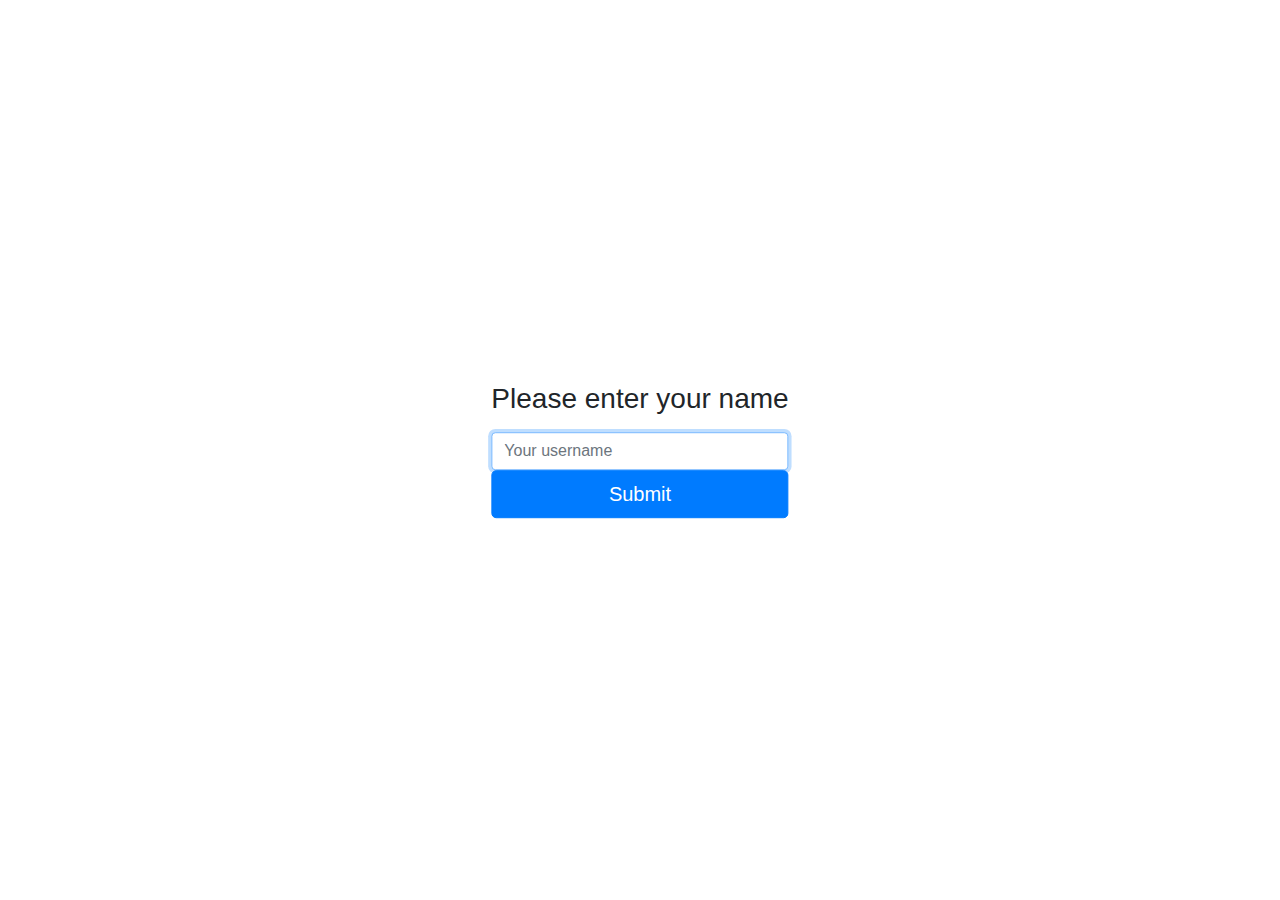
<file: 2020_Giugno/web/index.html>
<!DOCTYPE html>
<!--
To change this license header, choose License Headers in Project Properties.
To change this template file, choose Tools | Templates
and open the template in the editor.
-->
<html>
    <head>
        <title>Minesweeper</title>
        <meta charset="UTF-8">
        <meta name="viewport" content="width=device-width, initial-scale=1.0">

        <link rel="stylesheet" href="index.css">
        
        <link rel="stylesheet" href="https://maxcdn.bootstrapcdn.com/bootstrap/4.5.0/css/bootstrap.min.css">
        <script src="https://ajax.googleapis.com/ajax/libs/jquery/3.5.1/jquery.min.js"></script>
        <script src="https://maxcdn.bootstrapcdn.com/bootstrap/4.5.0/js/bootstrap.min.js"></script>
    </head>
    <body class="text-center">
        <form class="form-signin center" method="POST" action="/Giugno/createGame">
            <h1 class="h3 mb-3 font-weight-normal">Please enter your name</h1>
            <input type="text" class="form-control formInput" placeholder="Your username" name="username" required autofocus>
            <button class="btn btn-lg btn-primary btn-block" type="submit">Submit</button>
        </form>
    </body>
</html>
</file>
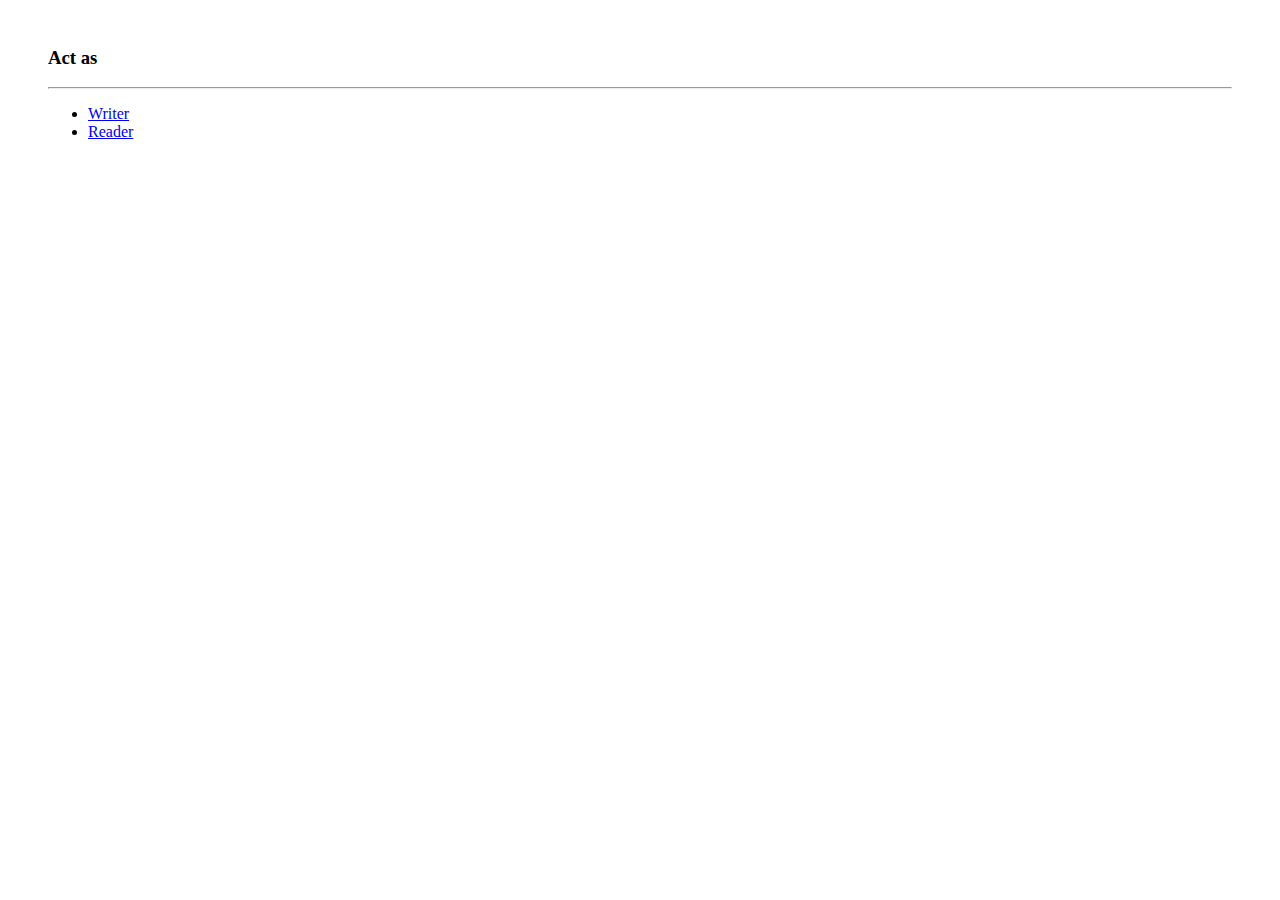
<file: Luglio/web/index.html>
<!DOCTYPE html>
<!--
To change this license header, choose License Headers in Project Properties.
To change this template file, choose Tools | Templates
and open the template in the editor.
-->
<html>
    <head>
        <title>Controller</title>
        <meta charset="UTF-8">
        <meta name="viewport" content="width=device-width, initial-scale=1.0">
        
        <link rel="stylesheet" href="main.css">        
        <link rel="stylesheet" type="text/css" href="https://latemar.science.unitn.it/esameWeb/Libraries/bootstrap.min.4.5.0.css">
        <script src="https://latemar.science.unitn.it/esameWeb/Libraries/jquery.min.3.4.1.js"></script>
        <script src="https://latemar.science.unitn.it/esameWeb/Libraries/popper.min.1.16.0.js"></script>
        <script src="https://latemar.science.unitn.it/esameWeb/Libraries/bootstrap.min.4.5.0.js"></script>
    </head>
    <body>
        <div class="main-container">
            <h3>Act as</h3>
            <hr>
            <ul>
                <li><a href="writer.html">Writer</a></li>
                <li><a href="Viewer">Reader</a></li>
            </ul>
        </div>
    </body>
</html>
</file>
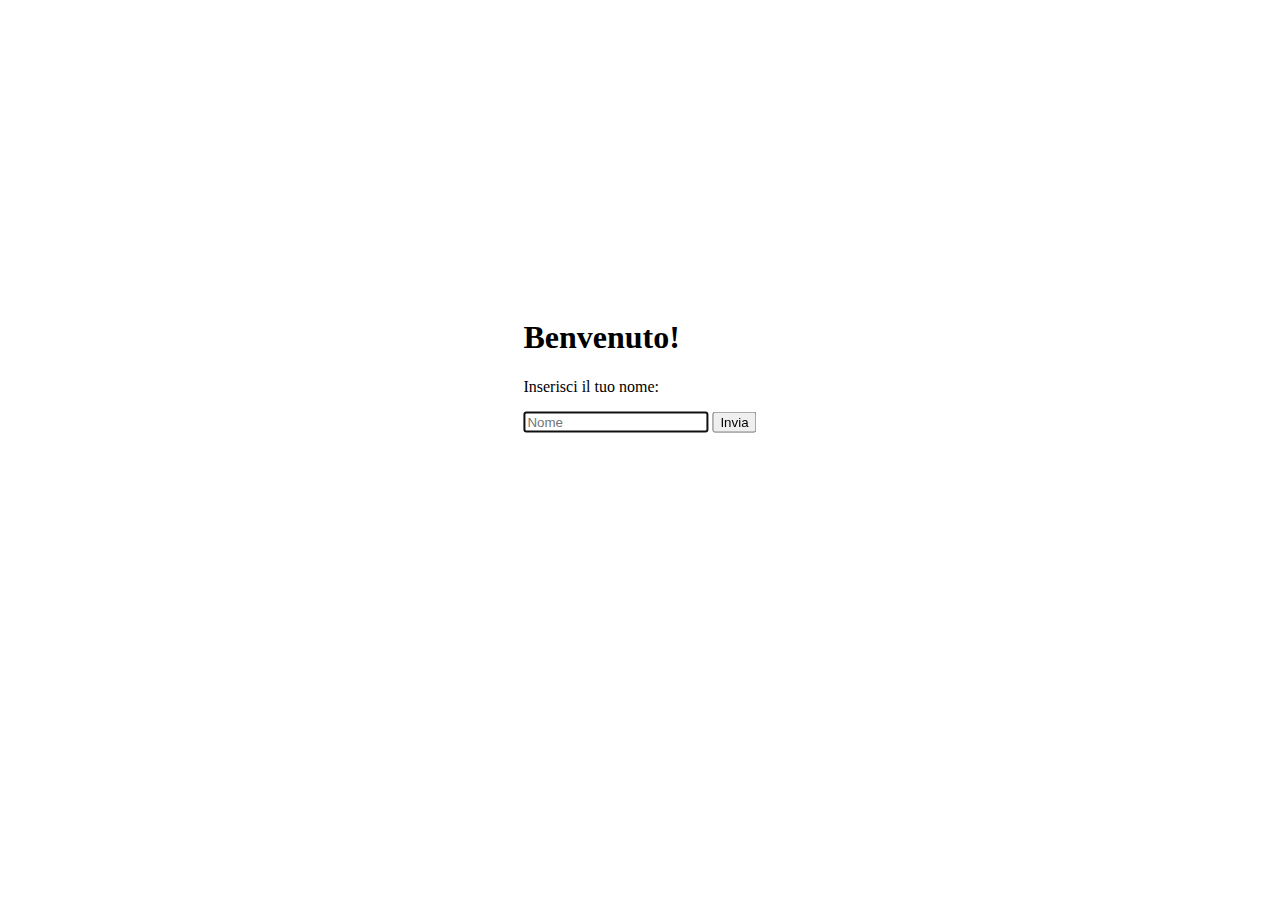
<file: Settembre/web/index.html>
<!DOCTYPE html>
<!--
To change this license header, choose License Headers in Project Properties.
To change this template file, choose Tools | Templates
and open the template in the editor.
-->
<html>
    <head>
        <title>Welcome</title>
        <meta charset="UTF-8">
        <meta name="viewport" content="width=device-width, initial-scale=1.0">
        
        <link rel="stylesheet" href="index.css">
        <link rel="stylesheet" href="https://latemar.science.unitn.it/esameWeb/Libraries/bootstrap.min.4.5.0.css">
        
        <script src="https://latemar.science.unitn.it/esameWeb/Libraries/bootstrap.min.4.5.0.js"></script>
        <script src="https://latemar.science.unitn.it/esameWeb/Libraries/jquery.min.3.4.1.js"></script>
        <script src="https://latemar.science.unitn.it/esameWeb/Libraries/popper.min.1.16.0.js"></script>
        
    </head>
    <body>
        <div class="main-container center">
            <h1>Benvenuto!</h1>
            <p>Inserisci il tuo nome:</p>
            <form action="setUser" method="POST" class="form-signin">
                <input class="form-control" placeholder="Nome" name="name" required autofocus>
                <button class="btn btn-primary btn-block">Invia</button>
            </form>
        </div>
    </body>
</html>
</file>
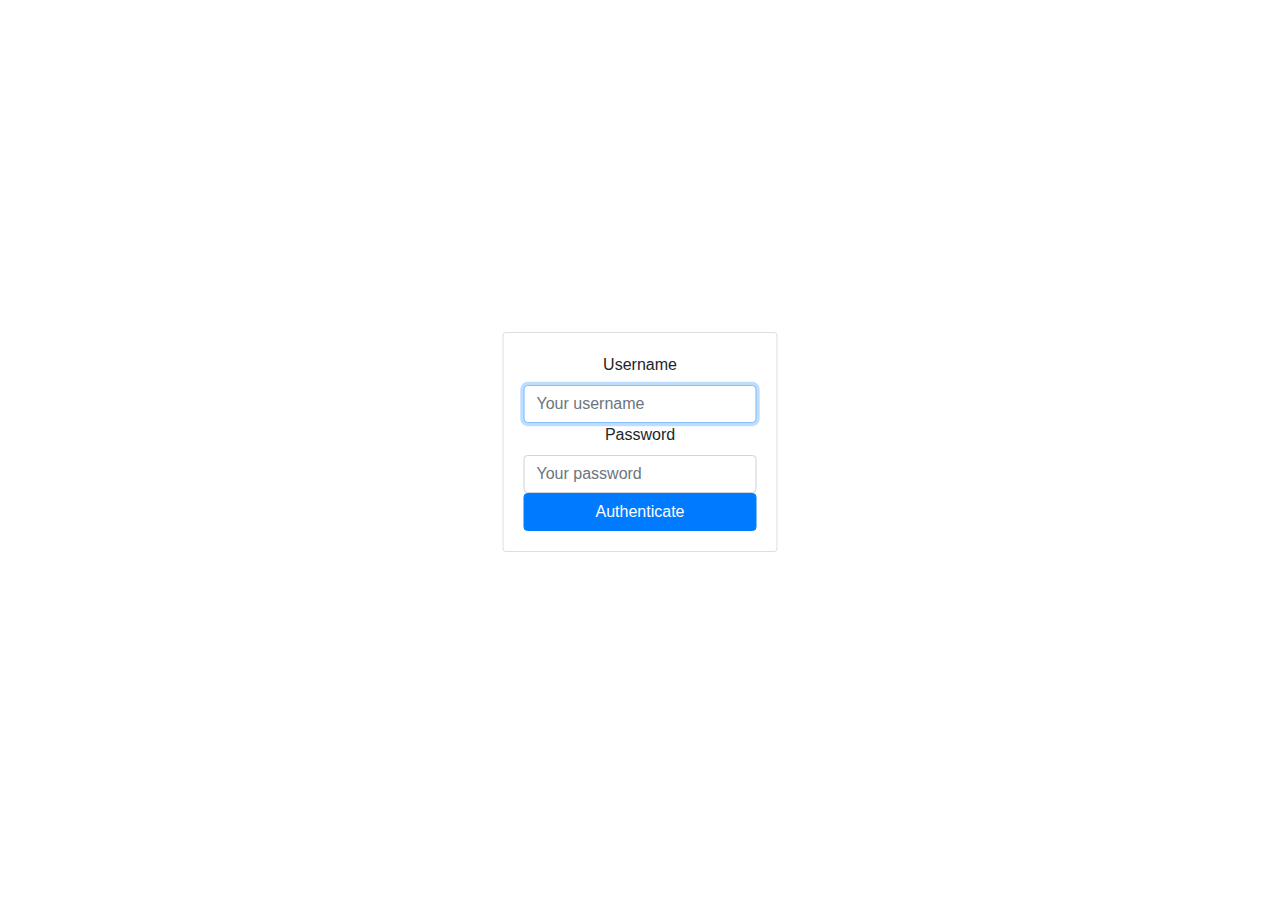
<file: 2021_Giugno/web/login.html>
<!DOCTYPE html>
<!--
To change this license header, choose License Headers in Project Properties.
To change this template file, choose Tools | Templates
and open the template in the editor.
-->
<html>
    <head>
        <title>Login</title>
        <meta charset="UTF-8">
        <meta name="viewport" content="width=device-width, initial-scale=1.0">
        <link rel="stylesheet" href="index.css">

        <link rel="stylesheet" href="https://maxcdn.bootstrapcdn.com/bootstrap/4.5.0/css/bootstrap.min.css">
        <script src="https://ajax.googleapis.com/ajax/libs/jquery/3.5.1/jquery.min.js"></script>
        <script src="https://maxcdn.bootstrapcdn.com/bootstrap/4.5.0/js/bootstrap.min.js"></script>

    </head>
    <body class="text-center">
        <form action="/2021_Giugno/Login" method="POST" class="form-signin center">
            <div class="form-group card">
                <label for="username">Username</label>
                <input type="text" name="username" placeholder="Your username" class="form-control formInput" required autofocus>
                <label for="password">Password</label>
                <input type="password" name="password" placeholder="Your password" class="form-control formInput" required autofocus>
                <button type="submit" class="btn btn-primary btn-block">Authenticate</button>
            </div>
        </form>
    </body>
</html>
</file>
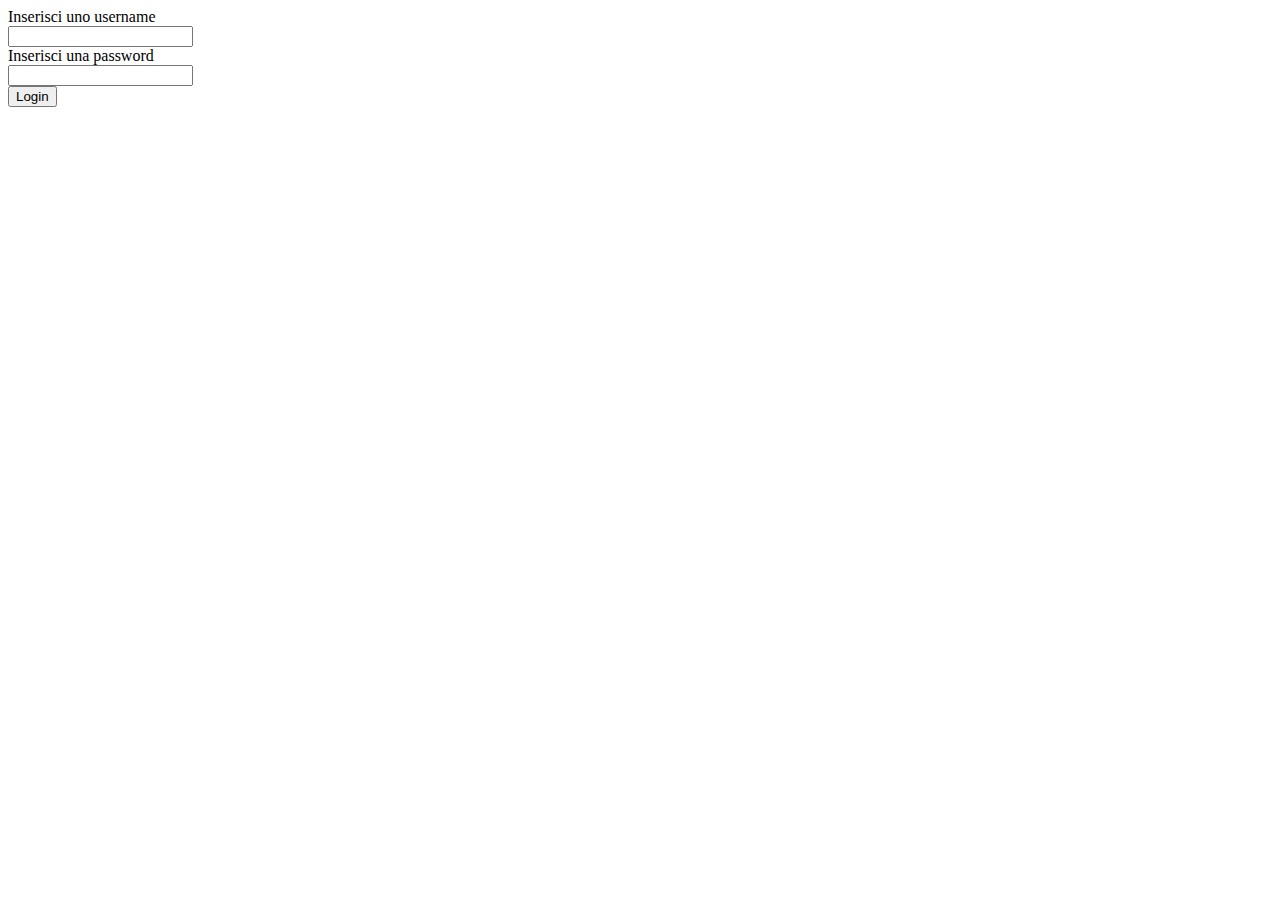
<file: Assignment2/web/login.html>
<!DOCTYPE html>
<!--
To change this license header, choose License Headers in Project Properties.
To change this template file, choose Tools | Templates
and open the template in the editor.
-->
<html>
  <head>
    <title>MyLibrary</title>
    <meta charset="UTF-8" />
    <meta name="viewport" content="width=device-width, initial-scale=1.0" />
    <link
      rel="stylesheet"
      href="https://cdn.jsdelivr.net/npm/bootstrap@4.5.3/dist/css/bootstrap.min.css"
      integrity="sha384-TX8t27EcRE3e/ihU7zmQxVncDAy5uIKz4rEkgIXeMed4M0jlfIDPvg6uqKI2xXr2"
      crossorigin="anonymous"
    />

    <style>
      html,
      body {
				width: 50%;
      }

			form {
				align-self: center;
			}

			.main-form {
				margin: auto;
				align-content: center;
			}
    </style>
  </head>
  <body>
    <form action="library.jsp" class="main-form" method="POST">
      <div class="form-group">
        <label for="username">Inserisci uno username</label>
        <input
          type="text"
          class="form-control"
          name="username"
        />
      </div>
      <div class="form-group">
        <label for="password">Inserisci una password</label>
        <input
          type="password"
          class="form-control"
          name="password"
        />
      </div>

      <button type="submit" class="btn btn-primary">Login</button>
    </form>

    <script
      src="https://code.jquery.com/jquery-3.5.1.slim.min.js"
      integrity="sha384-DfXdz2htPH0lsSSs5nCTpuj/zy4C+OGpamoFVy38MVBnE+IbbVYUew+OrCXaRkfj"
      crossorigin="anonymous"
    ></script>
    <script
      src="https://cdn.jsdelivr.net/npm/popper.js@1.16.1/dist/umd/popper.min.js"
      integrity="sha384-9/reFTGAW83EW2RDu2S0VKaIzap3H66lZH81PoYlFhbGU+6BZp6G7niu735Sk7lN"
      crossorigin="anonymous"
    ></script>
    <script
      src="https://cdn.jsdelivr.net/npm/bootstrap@4.5.3/dist/js/bootstrap.min.js"
      integrity="sha384-w1Q4orYjBQndcko6MimVbzY0tgp4pWB4lZ7lr30WKz0vr/aWKhXdBNmNb5D92v7s"
      crossorigin="anonymous"
    ></script>
  </body>
</html>
</file>
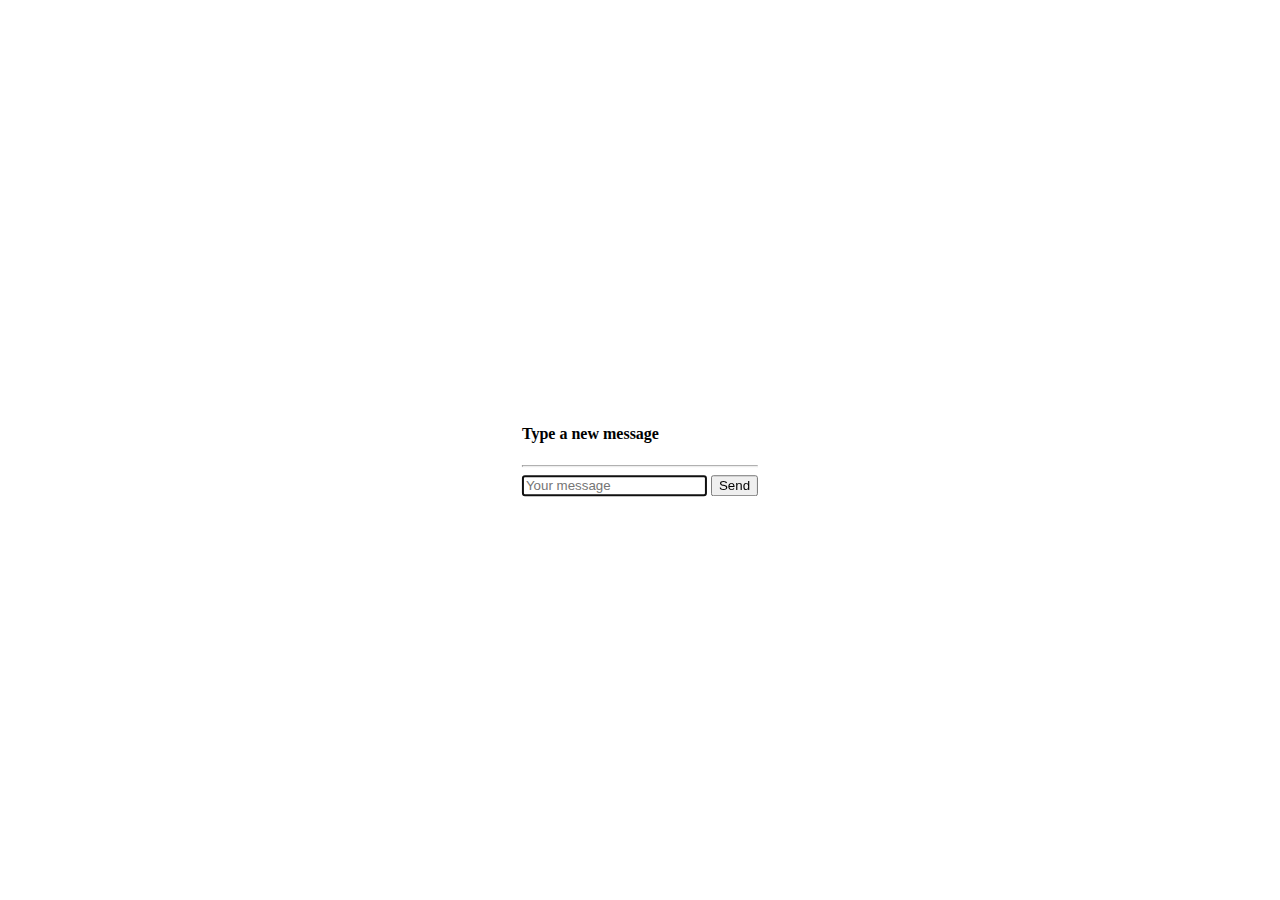
<file: Luglio/web/writer.html>
<!DOCTYPE html>
<!--
To change this license header, choose License Headers in Project Properties.
To change this template file, choose Tools | Templates
and open the template in the editor.
-->
<html>
    <head>
        <title>Writer</title>
        <meta charset="UTF-8">
        <meta name="viewport" content="width=device-width, initial-scale=1.0">

        <script src="js/writer.js"></script>
        <link rel="stylesheet" href="main.css">        
        <link rel="stylesheet" type="text/css" href="https://latemar.science.unitn.it/esameWeb/Libraries/bootstrap.min.4.5.0.css">
        <script src="https://latemar.science.unitn.it/esameWeb/Libraries/jquery.min.3.4.1.js"></script>
        <script src="https://latemar.science.unitn.it/esameWeb/Libraries/popper.min.1.16.0.js"></script>
        <script src="https://latemar.science.unitn.it/esameWeb/Libraries/bootstrap.min.4.5.0.js"></script>
    </head>
    <body>
        <div class="center" id="main">
            <h4>Type a new message</h4>
            <hr>
            <input type="text" id="message" class="form-control" placeholder="Your message" required autofocus>
            <button class="btn btn-primary btn-block" id="sendButton" onclick="sendMessage()">Send</button>
        </div>

        <script>
            $(document).ready(function () {
                let input = document.getElementById('message');
                input.addEventListener("keyup", function (event) {
                    if (event.keyCode === 13) {
                        event.preventDefault();
                        $('#sendButton').click();
                    }
                });
            });
        </script>
    </body>
</html>
</file>
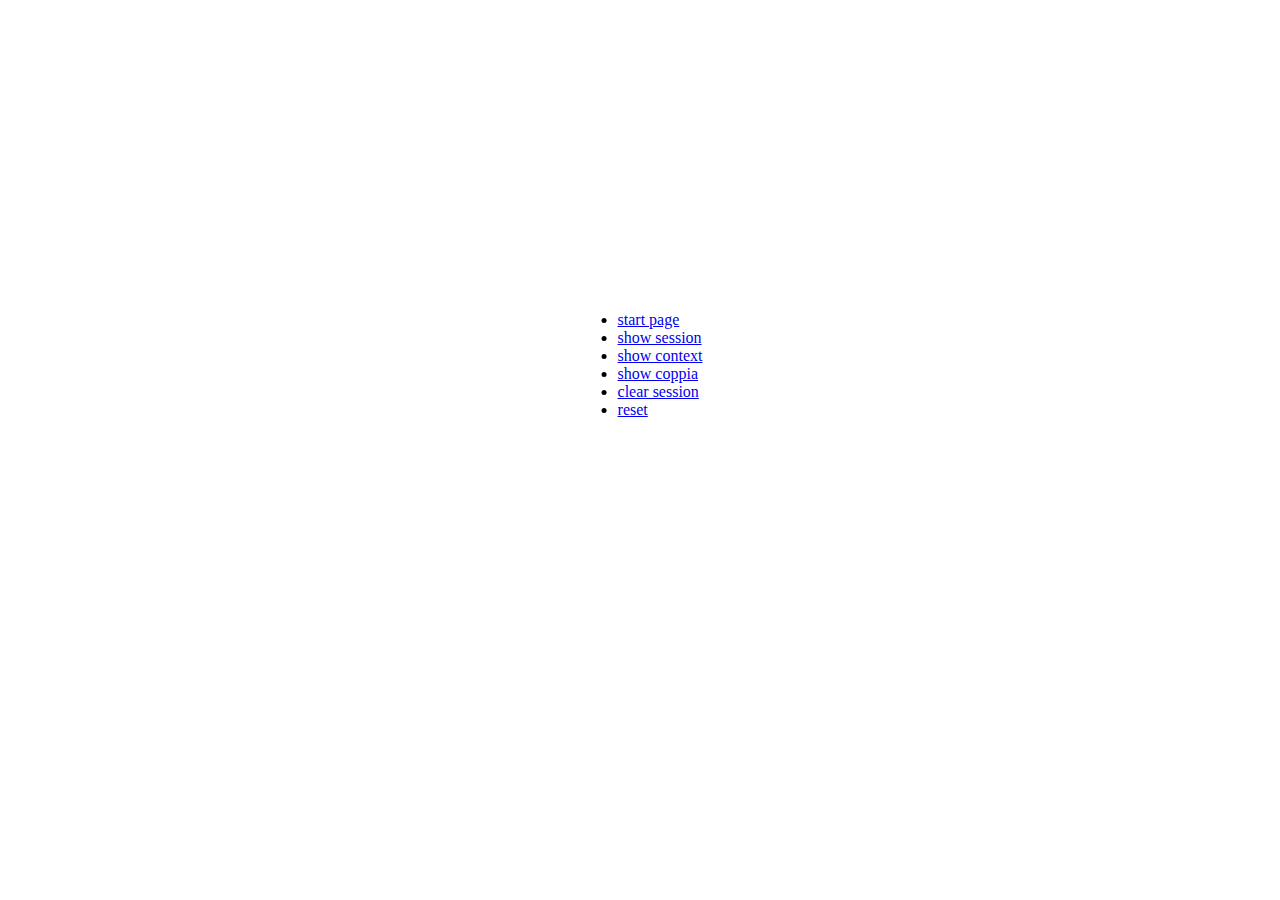
<file: Settembre/web/monitor.html>
<!DOCTYPE html>
<!--
To change this license header, choose License Headers in Project Properties.
To change this template file, choose Tools | Templates
and open the template in the editor.
-->
<html>
    <head>

        <title>Monitor</title>
        <meta charset="UTF-8">
        <meta name="viewport" content="width=device-width, initial-scale=1.0">
        
        <link rel="stylesheet" href="index.css">
        <link rel="stylesheet" href="https://latemar.science.unitn.it/esameWeb/Libraries/bootstrap.min.4.5.0.css">
        
        <script src="https://latemar.science.unitn.it/esameWeb/Libraries/bootstrap.min.4.5.0.js"></script>
        <script src="https://latemar.science.unitn.it/esameWeb/Libraries/jquery.min.3.4.1.js"></script>
        <script src="https://latemar.science.unitn.it/esameWeb/Libraries/popper.min.1.16.0.js"></script>
    </head>
    <body>
        <div class="main-container center">
            <ul>
                <li><a href="index.html" target="_blank">start page</a></li>
                <li><a href="showUserName.jsp" target="_blank">show session</a></li>
                <!--(una jsp che stampa lo username corrente)-->
                <li><a href="showContext.jsp" target="_blank">show context</a></li>
                <!--(una jsp che recupera e stampa lo stato di WaitingRoom e MappaDiCoppie)-->
                <li><a href="showCoppia.jsp" target="_blank">show coppia</a></li>
                <!--(una jsp che stampa la coppia a cui l’utente appartiene, se la coppia esiste in MappaDiCoppie)-->
                <li><a href="clearSession.jsp" target="_blank">clear session</a></li>
                <!--(una jsp di servizio che distrugge la sessione corrente)-->
                <li><a href="resetAll.jsp" target="_blank">reset</a></li>
                <!--(una jsp di servizio che elimina WaitingRoom e MappaDiCoppie dal contesto, e li ricrea)-->
            </ul>
        </div>
    </body>
</html>
</file>
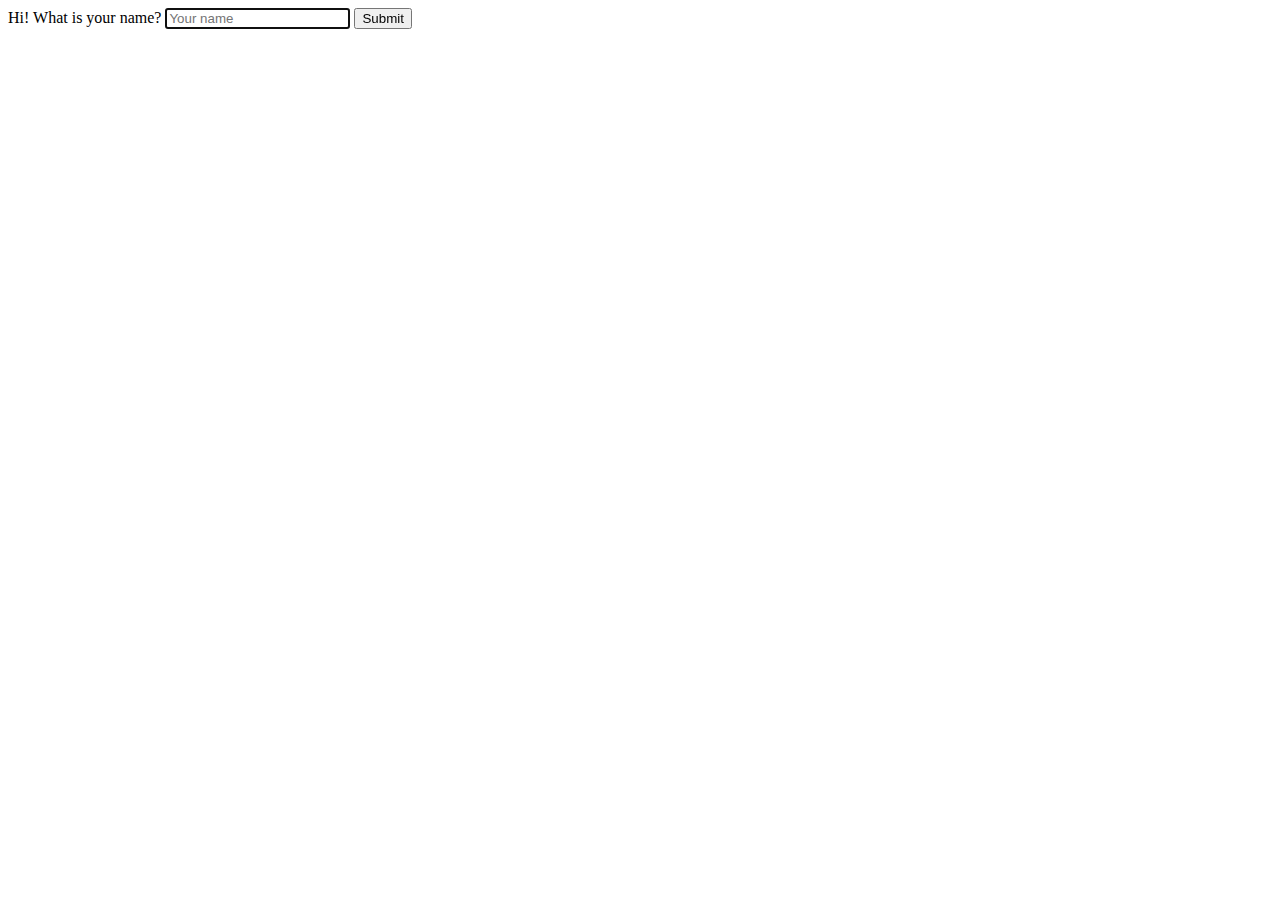
<file: Gennaio/web/WEB-INF/A.html>
<!DOCTYPE html>
<!--
To change this license header, choose License Headers in Project Properties.
To change this template file, choose Tools | Templates
and open the template in the editor.
-->
<html>
    <head>
        <meta http-equiv="Content-Type" content="text/html; charset=UTF-8">
        <title>A</title>
    </head>
    <body>
        <form action="Login" method="POST" class="form-signin center">
            Hi! What is your name?
            <input class="form-control" placeholder="Your name" name="user" required autofocus>
            <button type="submit" class="btn btn-primary">Submit</button>
        </form> 

        </body>
</html>
</file>
<file: 2020_Giugno/web/index.css>
/*
To change this license header, choose License Headers in Project Properties.
To change this template file, choose Tools | Templates
and open the template in the editor.
*/
/* 
    Created on : Jul 3, 2021, 11:07:31 PM
    Author     : Filippo
*/

.center {
    margin: 0;
    position: absolute;
    top:50%;
    left:50%;
    transform: translate(-50%, -50%);
}

.spacer {
    flex: auto 0 0;
}

table, th, td {
  border: 1px solid black;
  border-collapse: collapse;
}

#mainTable {
    width: 500px !important;
    margin: 10px;
}

th {
    text-align: center !important;
}

.cell {
    width: 30px !important;
    height: 30px !important;
}
</file>
<file: Luglio/web/main.css>
/*
To change this license header, choose License Headers in Project Properties.
To change this template file, choose Tools | Templates
and open the template in the editor.
*/
/* 
    Created on : Jul 10, 2021, 2:50:45 PM
    Author     : Filippo
*/

.center {
    margin: 0;
    position: absolute;
    top: 50%;
    left: 50%;
    transform: translate(-50%, -50%);
}

.main-container {
    padding-top: 20px;
    padding-left: 40px;
    padding-right: 40px;
}

table {
    margin-left: 30%;
    margin-right: 30%;
    align-self: center;
    border: 1px solid black;
    border-collapse: collapse;
}
</file>
<file: Settembre/web/index.css>
/*
To change this license header, choose License Headers in Project Properties.
To change this template file, choose Tools | Templates
and open the template in the editor.
*/
/* 
    Created on : Jul 8, 2021, 3:54:21 PM
    Author     : Filippo
*/

.spacer {
    flex: 1 1 auto;
}

.main-container {
    padding-top: 10px;
    padding-left: 30px;
    padding-right: 30px;
}

.center {
    margin: 0;
    position: absolute;
    top: 40%;
    left: 50%;
    transform: translate(-50%, -50%);
}

.column {
  float: left;
  width: 50%;
}

/* Clear floats after the columns */
.row:after {
  content: "";
  display: table;
  clear: both;
}
</file>
<file: 2021_Giugno/web/index.css>
/*
To change this license header, choose License Headers in Project Properties.
To change this template file, choose Tools | Templates
and open the template in the editor.
*/
/* 
    Created on : Jul 4, 2021, 6:43:08 PM
    Author     : Filippo
*/

.center {
    margin: 0;
    position: absolute;
    top: 50%;
    left: 50%;
    transform: translate(-50%, -50%);
}

.card {
    border: 2px solid black;
    border-radius: 50em;
    padding: 20px;
}

.spacer {
    flex: 1 1 auto;
}

.main-container {
    padding-left: 100px; 
    padding-right: 100px; 
    padding-top: 50px; 
}
</file>
